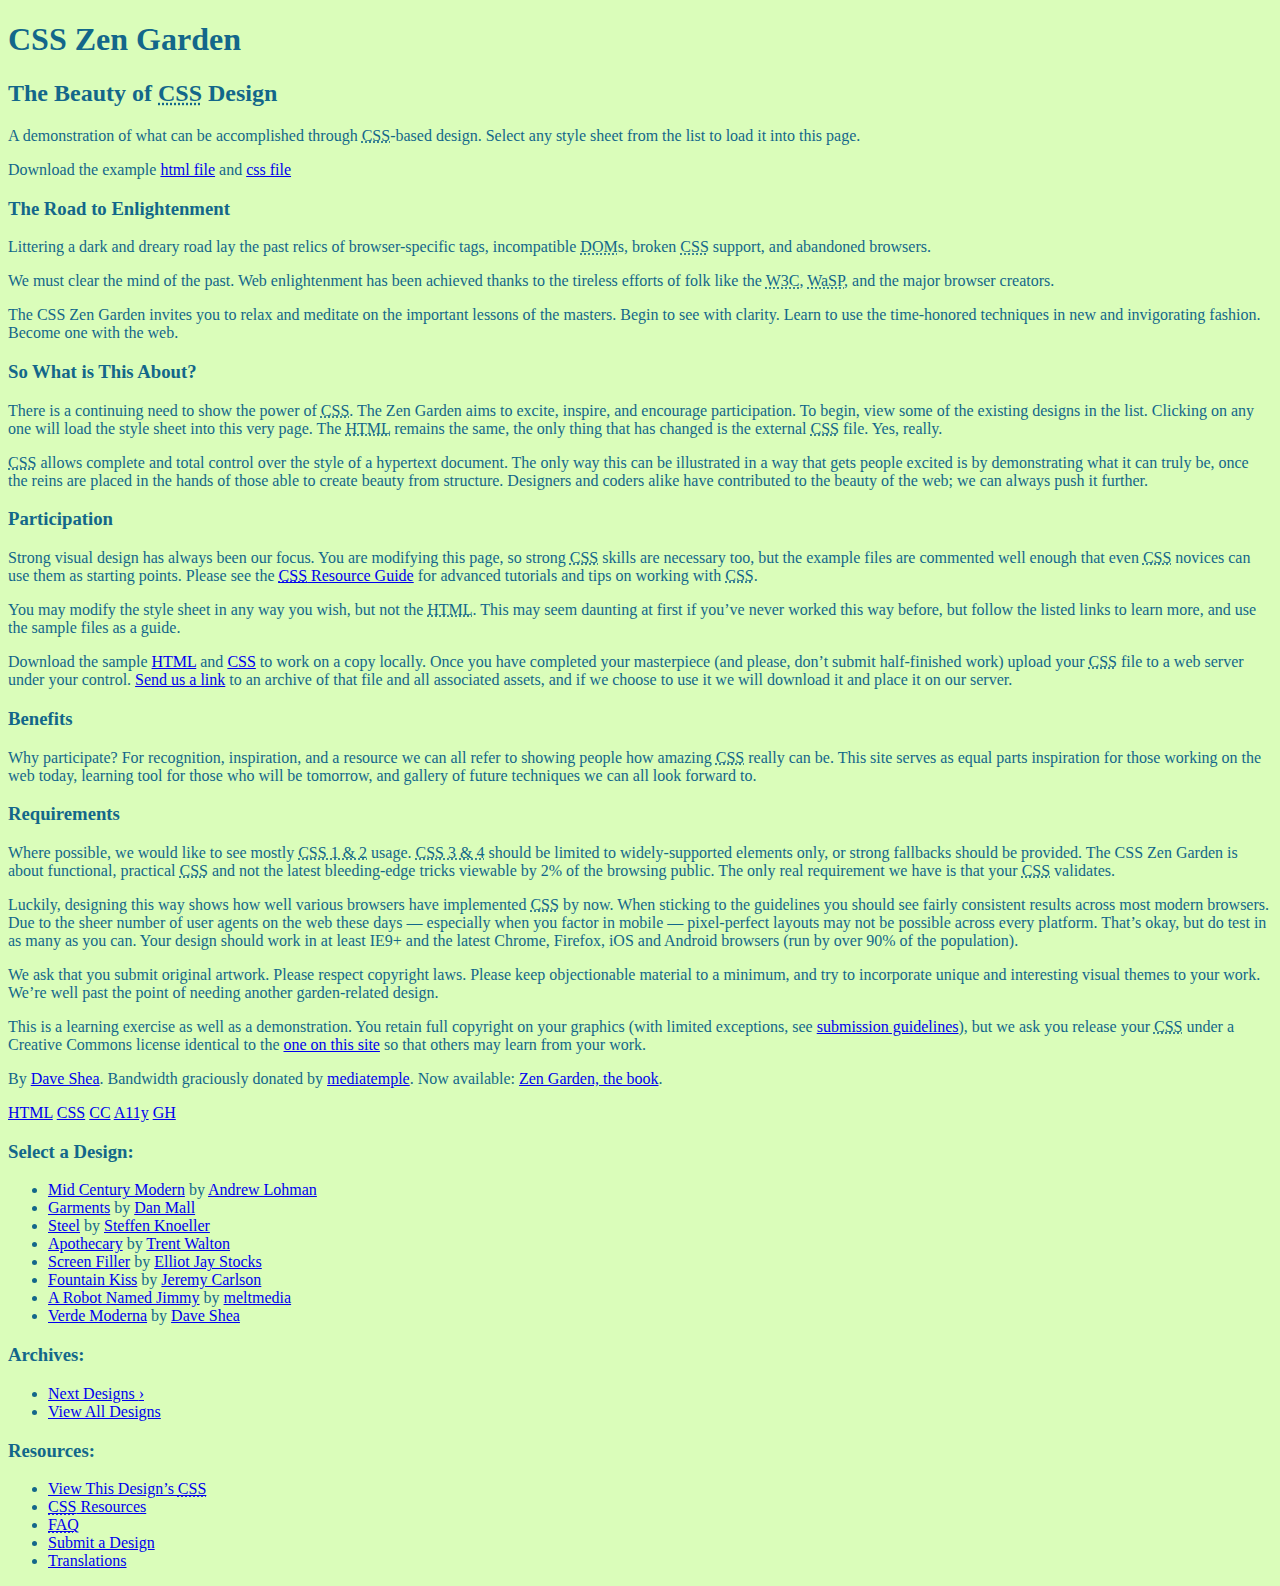
<file: CSS-zengardem/Atividade-1/index.html>
<!DOCTYPE html>
<html lang="en">
<head>
	<meta charset="utf-8">
	<title>CSS Zen Garden: The Beauty of CSS Design</title>
	<link rel="stylesheet" href="style.css">

</head>

<body id="css-zen-garden">
<div class="page-wrapper">

	<section class="intro" id="zen-intro">
		<header role="banner">
			<h1>CSS Zen Garden</h1>
			<h2>The Beauty of <abbr title="Cascading Style Sheets">CSS</abbr> Design</h2>
		</header>

		<div class="summary" id="zen-summary" role="article">
			<p>A demonstration of what can be accomplished through <abbr title="Cascading Style Sheets">CSS</abbr>-based design. Select any style sheet from the list to load it into this page.</p>
			<p>Download the example <a href="/examples/index" title="This page's source HTML code, not to be modified.">html file</a> and <a href="/examples/style.css" title="This page's sample CSS, the file you may modify.">css file</a></p>
		</div>

		<div class="preamble" id="zen-preamble" role="article">
			<h3>The Road to Enlightenment</h3>
			<p>Littering a dark and dreary road lay the past relics of browser-specific tags, incompatible <abbr title="Document Object Model">DOM</abbr>s, broken <abbr title="Cascading Style Sheets">CSS</abbr> support, and abandoned browsers.</p>
			<p>We must clear the mind of the past. Web enlightenment has been achieved thanks to the tireless efforts of folk like the <abbr title="World Wide Web Consortium">W3C</abbr>, <abbr title="Web Standards Project">WaSP</abbr>, and the major browser creators.</p>
			<p>The CSS Zen Garden invites you to relax and meditate on the important lessons of the masters. Begin to see with clarity. Learn to use the time-honored techniques in new and invigorating fashion. Become one with the web.</p>
		</div>
	</section>

	<div class="main supporting" id="zen-supporting" role="main">
		<div class="explanation" id="zen-explanation" role="article">
			<h3>So What is This About?</h3>
			<p>There is a continuing need to show the power of <abbr title="Cascading Style Sheets">CSS</abbr>. The Zen Garden aims to excite, inspire, and encourage participation. To begin, view some of the existing designs in the list. Clicking on any one will load the style sheet into this very page. The <abbr title="HyperText Markup Language">HTML</abbr> remains the same, the only thing that has changed is the external <abbr title="Cascading Style Sheets">CSS</abbr> file. Yes, really.</p>
			<p><abbr title="Cascading Style Sheets">CSS</abbr> allows complete and total control over the style of a hypertext document. The only way this can be illustrated in a way that gets people excited is by demonstrating what it can truly be, once the reins are placed in the hands of those able to create beauty from structure. Designers and coders alike have contributed to the beauty of the web; we can always push it further.</p>
		</div>

		<div class="participation" id="zen-participation" role="article">
			<h3>Participation</h3>
			<p>Strong visual design has always been our focus. You are modifying this page, so strong <abbr title="Cascading Style Sheets">CSS</abbr> skills are necessary too, but the example files are commented well enough that even <abbr title="Cascading Style Sheets">CSS</abbr> novices can use them as starting points. Please see the <a href="/pages/resources/" title="A listing of CSS-related resources"><abbr title="Cascading Style Sheets">CSS</abbr> Resource Guide</a> for advanced tutorials and tips on working with <abbr title="Cascading Style Sheets">CSS</abbr>.</p>
			<p>You may modify the style sheet in any way you wish, but not the <abbr title="HyperText Markup Language">HTML</abbr>. This may seem daunting at first if you&#8217;ve never worked this way before, but follow the listed links to learn more, and use the sample files as a guide.</p>
			<p>Download the sample <a href="/examples/index" title="This page's source HTML code, not to be modified.">HTML</a> and <a href="/examples/style.css" title="This page's sample CSS, the file you may modify.">CSS</a> to work on a copy locally. Once you have completed your masterpiece (and please, don&#8217;t submit half-finished work) upload your <abbr title="Cascading Style Sheets">CSS</abbr> file to a web server under your control. <a href="/pages/submit/" title="Use the contact form to send us your CSS file">Send us a link</a> to an archive of that file and all associated assets, and if we choose to use it we will download it and place it on our server.</p>
		</div>

		<div class="benefits" id="zen-benefits" role="article">
			<h3>Benefits</h3>
			<p>Why participate? For recognition, inspiration, and a resource we can all refer to showing people how amazing <abbr title="Cascading Style Sheets">CSS</abbr> really can be. This site serves as equal parts inspiration for those working on the web today, learning tool for those who will be tomorrow, and gallery of future techniques we can all look forward to.</p>
		</div>

		<div class="requirements" id="zen-requirements" role="article">
			<h3>Requirements</h3>
			<p>Where possible, we would like to see mostly <abbr title="Cascading Style Sheets, levels 1 and 2">CSS 1 &amp; 2</abbr> usage. <abbr title="Cascading Style Sheets, levels 3 and 4">CSS 3 &amp; 4</abbr> should be limited to widely-supported elements only, or strong fallbacks should be provided. The CSS Zen Garden is about functional, practical <abbr title="Cascading Style Sheets">CSS</abbr> and not the latest bleeding-edge tricks viewable by 2% of the browsing public. The only real requirement we have is that your <abbr title="Cascading Style Sheets">CSS</abbr> validates.</p>
			<p>Luckily, designing this way shows how well various browsers have implemented <abbr title="Cascading Style Sheets">CSS</abbr> by now. When sticking to the guidelines you should see fairly consistent results across most modern browsers. Due to the sheer number of user agents on the web these days &#8212; especially when you factor in mobile &#8212; pixel-perfect layouts may not be possible across every platform. That&#8217;s okay, but do test in as many as you can. Your design should work in at least IE9+ and the latest Chrome, Firefox, iOS and Android browsers (run by over 90% of the population).</p>
			<p>We ask that you submit original artwork. Please respect copyright laws. Please keep objectionable material to a minimum, and try to incorporate unique and interesting visual themes to your work. We&#8217;re well past the point of needing another garden-related design.</p>
			<p>This is a learning exercise as well as a demonstration. You retain full copyright on your graphics (with limited exceptions, see <a href="/pages/submit/guidelines/">submission guidelines</a>), but we ask you release your <abbr title="Cascading Style Sheets">CSS</abbr> under a Creative Commons license identical to the <a href="http://creativecommons.org/licenses/by-nc-sa/3.0/" title="View the Zen Garden's license information.">one on this site</a> so that others may learn from your work.</p>
			<p role="contentinfo">By <a href="http://www.mezzoblue.com/">Dave Shea</a>. Bandwidth graciously donated by <a href="http://www.mediatemple.net/">mediatemple</a>. Now available: <a href="http://www.amazon.com/exec/obidos/ASIN/0321303474/mezzoblue-20/">Zen Garden, the book</a>.</p>
		</div>

		<footer>
			<a href="http://validator.w3.org/check/referer" title="Check the validity of this site&#8217;s HTML" class="zen-validate-html">HTML</a>
			<a href="http://jigsaw.w3.org/css-validator/check/referer" title="Check the validity of this site&#8217;s CSS" class="zen-validate-css">CSS</a>
			<a href="http://creativecommons.org/licenses/by-nc-sa/3.0/" title="View the Creative Commons license of this site: Attribution-NonCommercial-ShareAlike." class="zen-license">CC</a>
			<a href="http://mezzoblue.com/zengarden/faq/#aaa" title="Read about the accessibility of this site" class="zen-accessibility">A11y</a>
			<a href="https://github.com/mezzoblue/csszengarden.com" title="Fork this site on Github" class="zen-github">GH</a>
		</footer>

	</div>


	<aside class="sidebar" role="complementary">
		<div class="wrapper">

			<div class="design-selection" id="design-selection">
				<h3 class="select">Select a Design:</h3>
				<nav role="navigation">
					<ul>
					<li>
						<a href="/221/" class="design-name">Mid Century Modern</a> by						<a href="http://andrewlohman.com/" class="designer-name">Andrew Lohman</a>
					</li>					<li>
						<a href="/220/" class="design-name">Garments</a> by						<a href="http://danielmall.com/" class="designer-name">Dan Mall</a>
					</li>					<li>
						<a href="/219/" class="design-name">Steel</a> by						<a href="http://steffen-knoeller.de" class="designer-name">Steffen Knoeller</a>
					</li>					<li>
						<a href="/218/" class="design-name">Apothecary</a> by						<a href="http://trentwalton.com" class="designer-name">Trent Walton</a>
					</li>					<li>
						<a href="/217/" class="design-name">Screen Filler</a> by						<a href="http://elliotjaystocks.com/" class="designer-name">Elliot Jay Stocks</a>
					</li>					<li>
						<a href="/216/" class="design-name">Fountain Kiss</a> by						<a href="http://jeremycarlson.com" class="designer-name">Jeremy Carlson</a>
					</li>					<li>
						<a href="/215/" class="design-name">A Robot Named Jimmy</a> by						<a href="http://meltmedia.com/" class="designer-name">meltmedia</a>
					</li>					<li>
						<a href="/214/" class="design-name">Verde Moderna</a> by						<a href="http://www.mezzoblue.com/" class="designer-name">Dave Shea</a>
					</li>					</ul>
				</nav>
			</div>

			<div class="design-archives" id="design-archives">
				<h3 class="archives">Archives:</h3>
				<nav role="navigation">
					<ul>
						<li class="next">
							<a href="/214/page1">
								Next Designs <span class="indicator">&rsaquo;</span>
							</a>
						</li>
						<li class="viewall">
							<a href="/pages/alldesigns/" title="View every submission to the Zen Garden.">
								View All Designs							</a>
						</li>
					</ul>
				</nav>
			</div>

			<div class="zen-resources" id="zen-resources">
				<h3 class="resources">Resources:</h3>
				<ul>
					<li class="view-css">
						<a href="style.css" title="View the source CSS file of the currently-viewed design.">
							View This Design&#8217;s <abbr title="Cascading Style Sheets">CSS</abbr>						</a>
					</li>
					<li class="css-resources">
						<a href="/pages/resources/" title="Links to great sites with information on using CSS.">
							<abbr title="Cascading Style Sheets">CSS</abbr> Resources						</a>
					</li>
					<li class="zen-faq">
						<a href="/pages/faq/" title="A list of Frequently Asked Questions about the Zen Garden.">
							<abbr title="Frequently Asked Questions">FAQ</abbr>						</a>
					</li>
					<li class="zen-submit">
						<a href="/pages/submit/" title="Send in your own CSS file.">
							Submit a Design						</a>
					</li>
					<li class="zen-translations">
						<a href="/pages/translations/" title="View translated versions of this page.">
							Translations						</a>
					</li>
				</ul>
			</div>
		</div>
	</aside>


</div>

<!--

	These superfluous divs/spans were originally provided as catch-alls to add extra imagery.
	These days we have full ::before and ::after support, favour using those instead.
	These only remain for historical design compatibility. They might go away one day.
		
-->
<div class="extra1" role="presentation"></div><div class="extra2" role="presentation"></div><div class="extra3" role="presentation"></div>
<div class="extra4" role="presentation"></div><div class="extra5" role="presentation"></div><div class="extra6" role="presentation"></div>

</body>
</html>
</file>
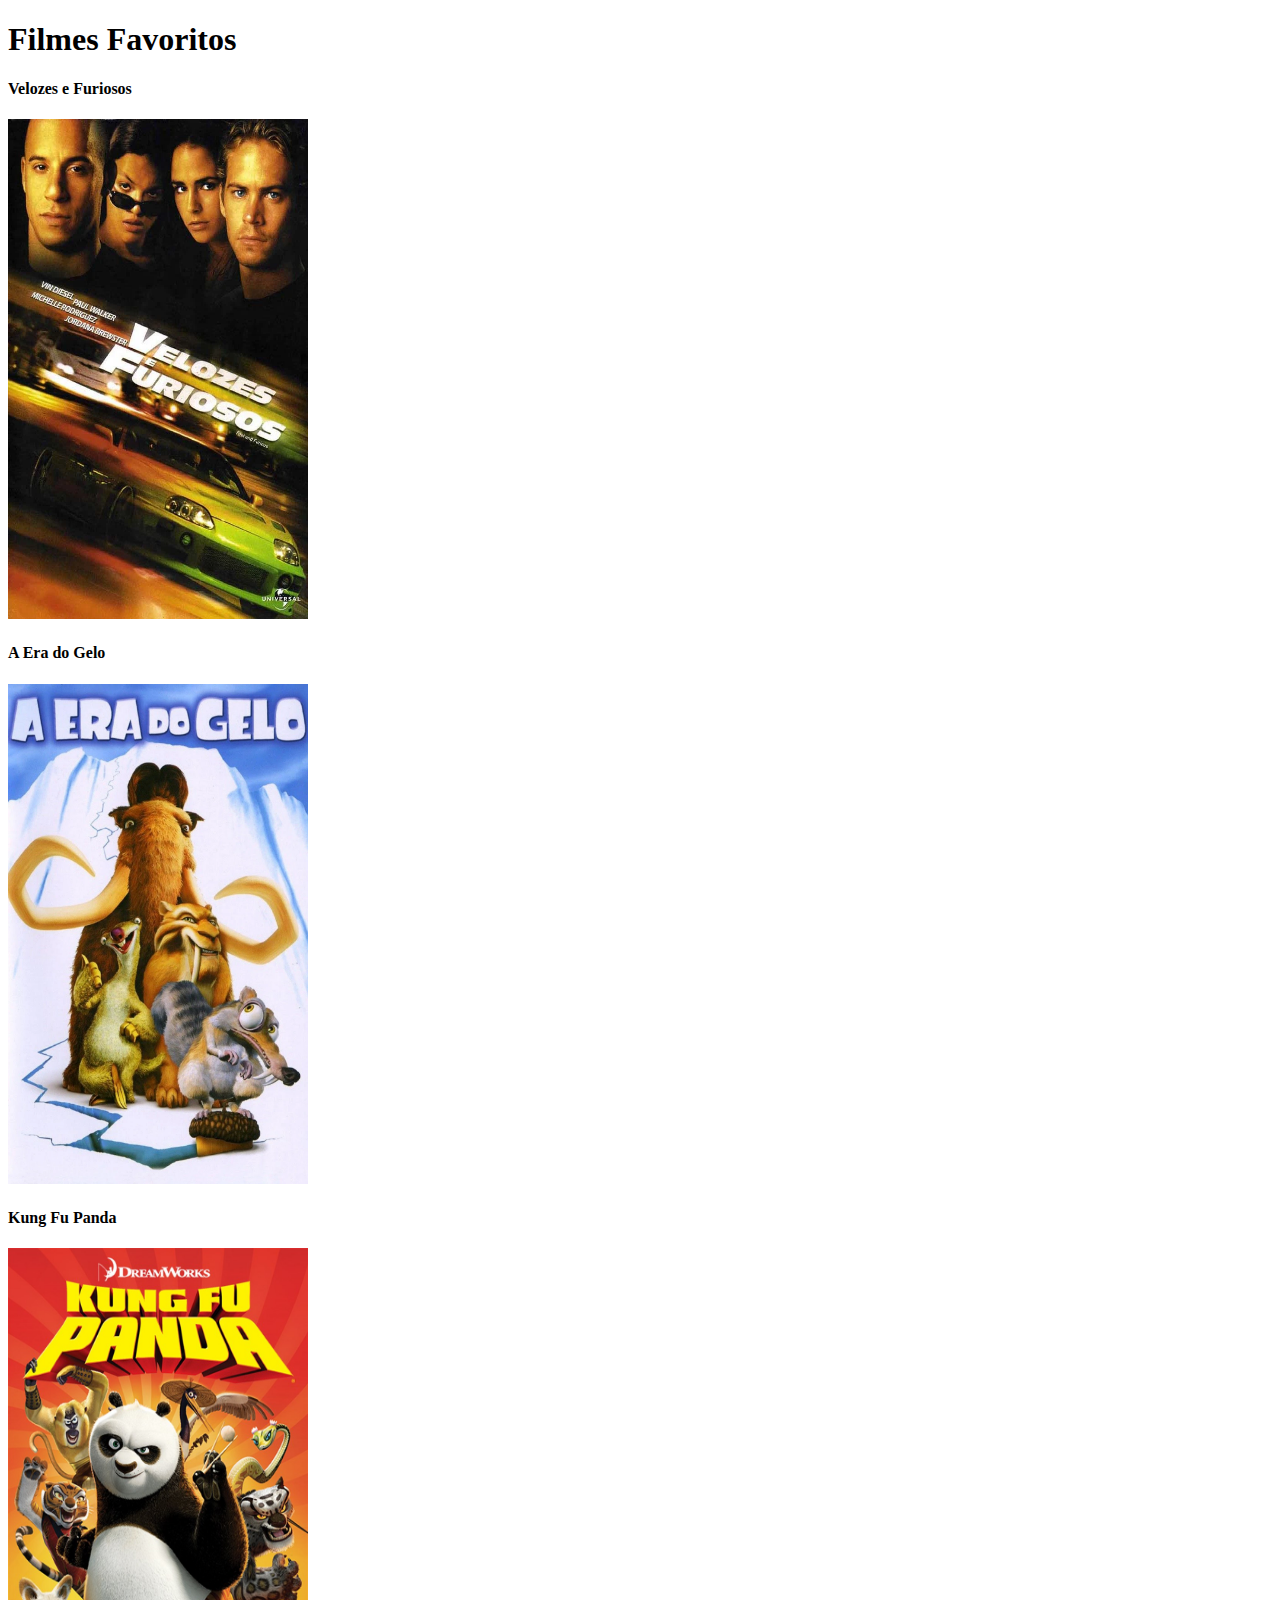
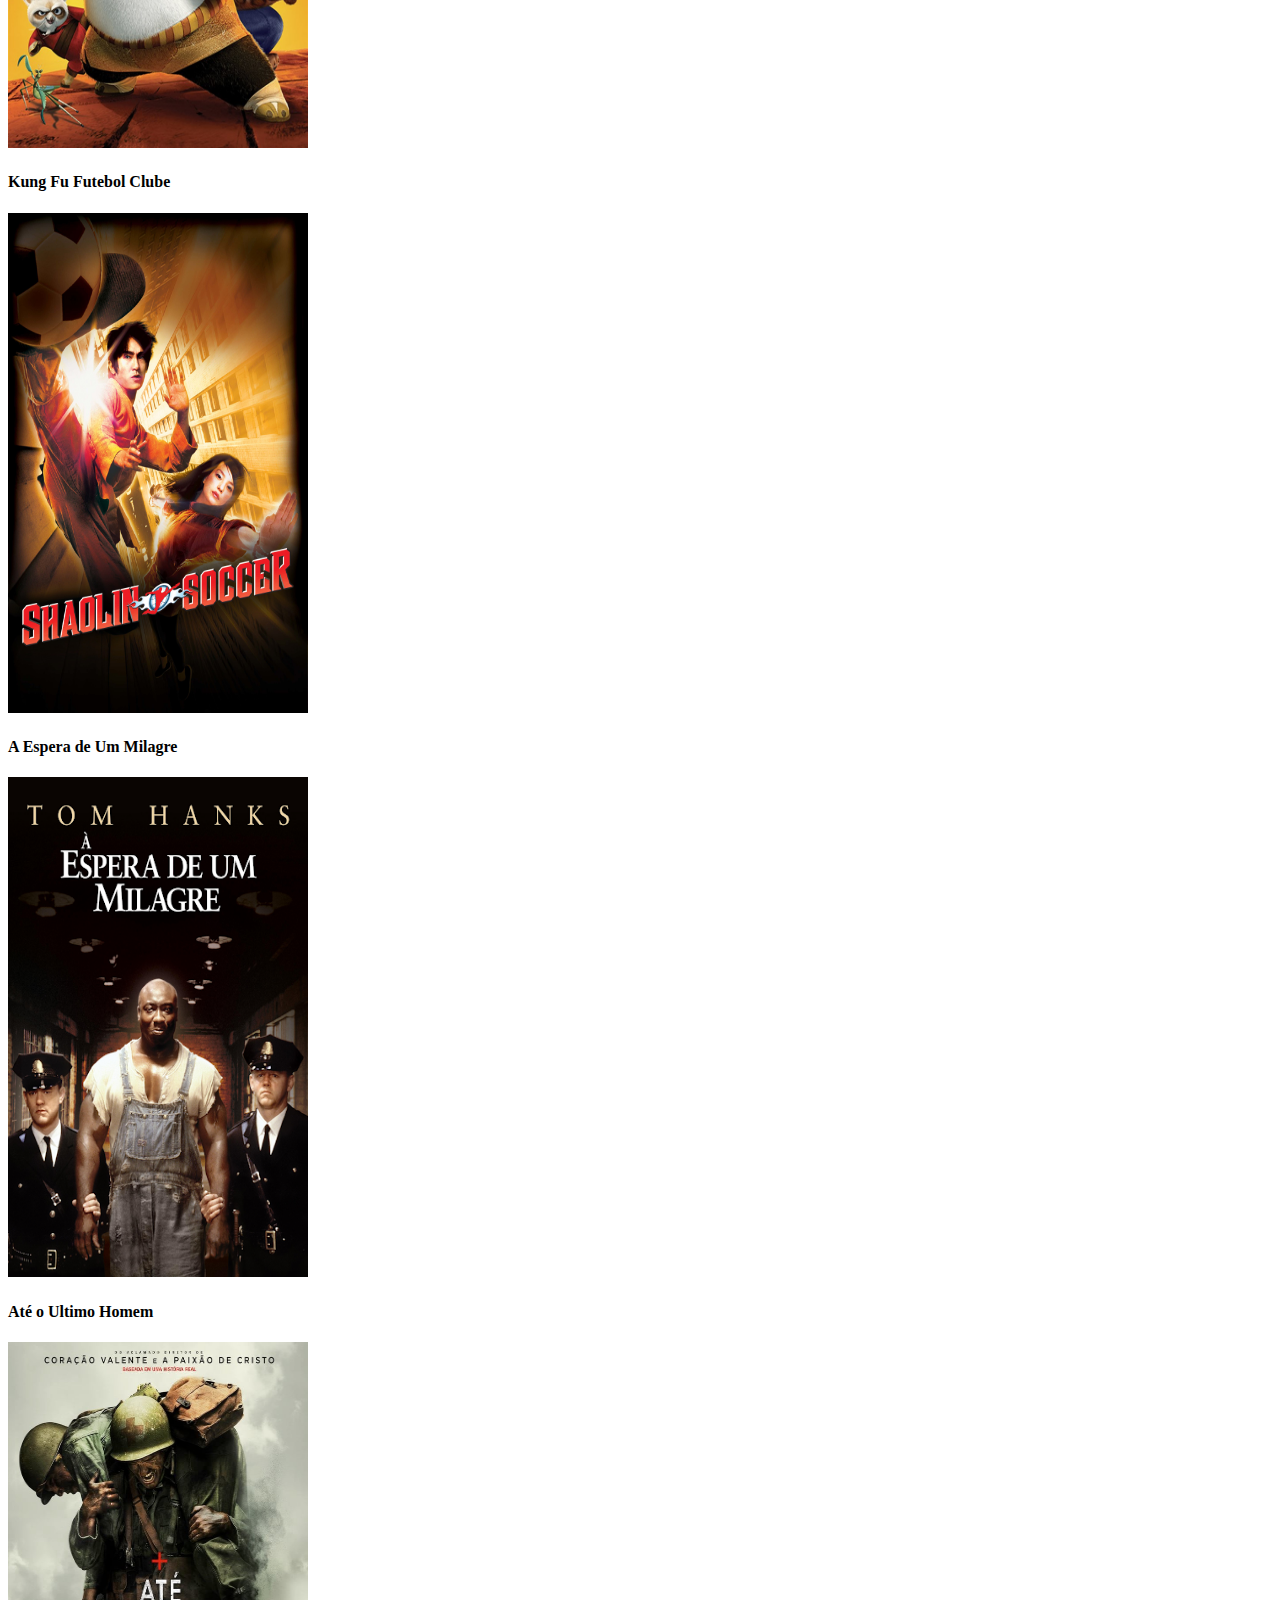
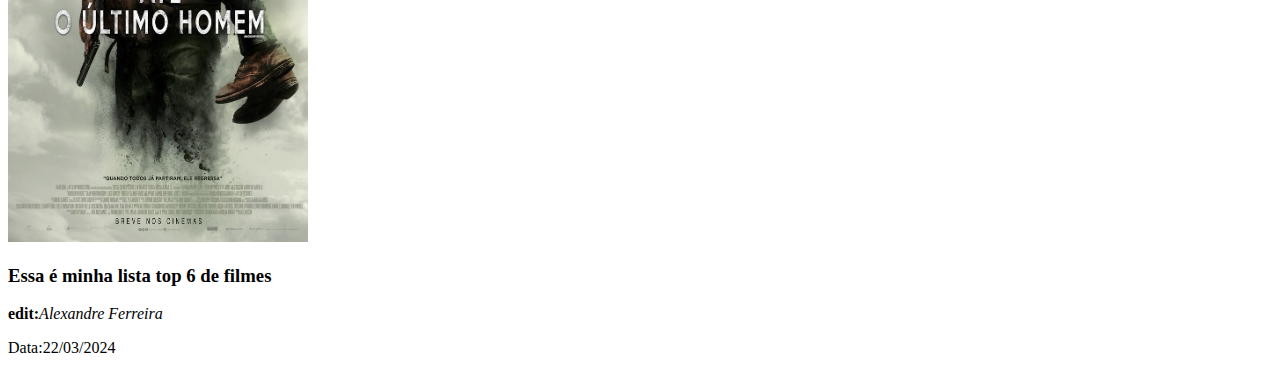
<file: Filmes/Filmes.html>
<!DOCTYPE html>
<html>
    <head>
        <title>Filmes Favoritos</title>
    </head>
    <body>
        <header>
            <h1>Filmes Favoritos</h1>
        </header>
        <main>
            <div>
                <h4>Velozes e Furiosos</h4>
                <a href="https://pt.wikipedia.org/wiki/The_Fast_and_the_Furious"><img src="imagens/Velozes_e_Furiosos.webp" alt="Capa do filme Velozes e Furiosos"width=300px height="500px"></a>
            </div>
            <div>
                <h4>A Era do Gelo</h4>
                <a href="https://pt.wikipedia.org/wiki/Ice_Age"><img src="imagens\A_Era_do_Gelo.webp" alt="Capa do filme a Era do gelo" width=300px height="500px"></a>
            </div>
            <div>
                <h4>Kung Fu Panda</h4>
                <a href="https://pt.wikipedia.org/wiki/Kung_Fu_Panda"><img src="imagens/Kung_Fu_Panda.jpg" alt="Capa do filme Kung fu Panda"width=300px height="500px" ></a>
            </div>
            <div>
                <h4>Kung Fu Futebol Clube</h4>
                <a href="https://pt.wikipedia.org/wiki/Siu_lam_juk_kau"><img src="imagens/Shaolin_Soccer.jpg" alt="Capa do filme Kung fu futebol clube"width=300px height="500px"></a>
            </div>
            <div>
                <h4>A Espera de Um Milagre</h4>
                <a href="https://pt.wikipedia.org/wiki/%C3%80_Espera_de_um_Milagre"><img src="imagens/A_Espera_de_Um_milagre.png" alt="Capa do filme A espera de um milagre"width=300px height="500px"></a>
            </div>
            <div>
                <h4>Até o Ultimo Homem</h4>
                <a href="https://pt.wikipedia.org/wiki/Hacksaw_Ridge"><img src="imagens/Até_o_ultimo_homem.jpg" alt="Capa do filme Até o ultimo homem"width=300px height="500px"></a>
            </div>
            <footer>
                <h3>Essa é minha lista top 6 de filmes</h3>
                <p><strong>edit:</strong><em>Alexandre Ferreira</em></p>
                <p>Data:22/03/2024</p>
            </footer>          
        </main>
        <footer></footer>       
    </body>
</html>
</file>
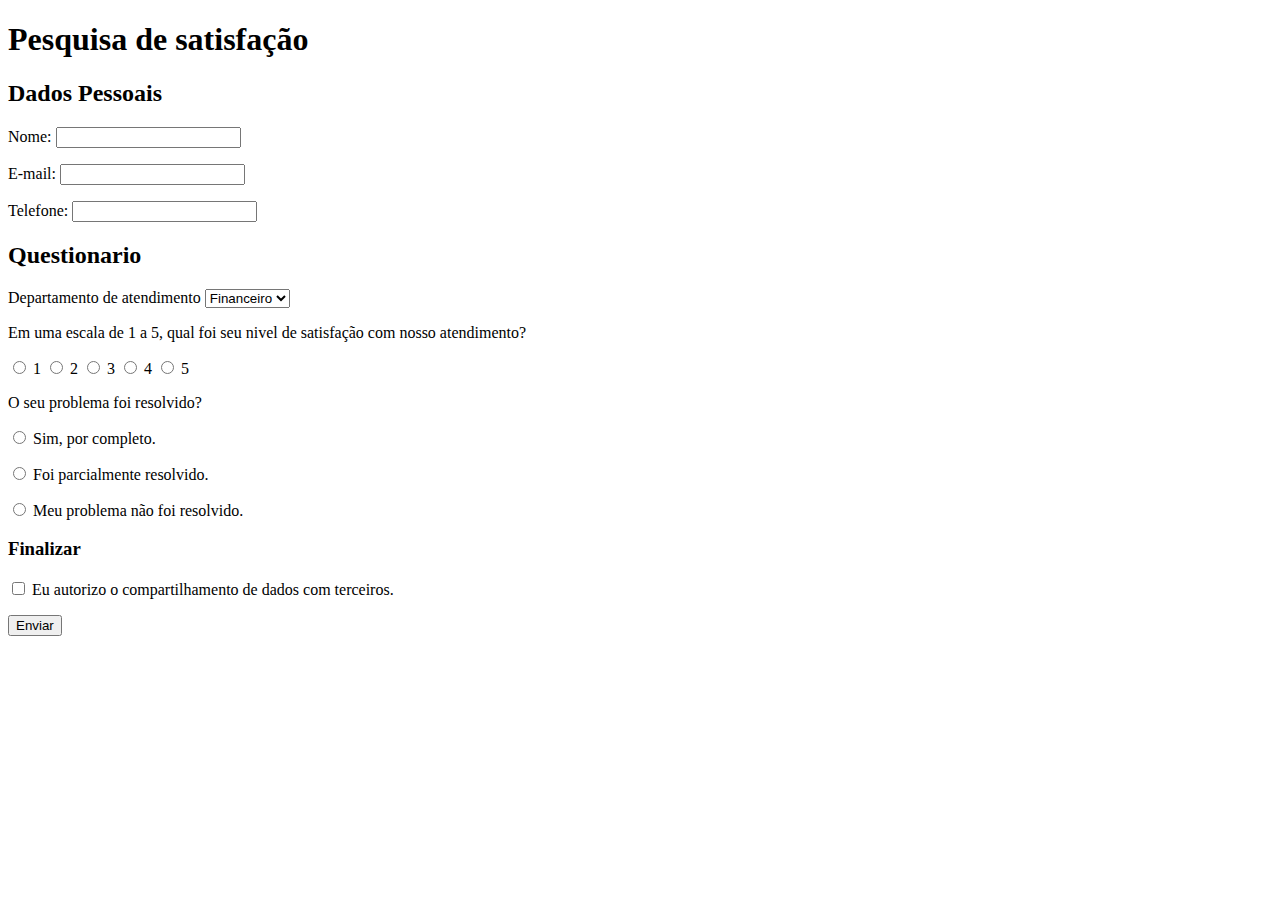
<file: Formulario_html/formulario.html>
<!DOCTYPE html>
<html>
    <head>
        <title>Formulario de Pesquisa</title>
    </head>
    <body>
        <h1>Pesquisa de satisfação</h1>
        <form action="ProcessarPesquisa.html" method="post">
            <section>
                <h2>Dados Pessoais</h2>
                <p>
                    <label for="nome">Nome: </label>
                    <input type="text" id="nome">
                </p>
                <p>
                    <label for="email">E-mail: </label>
                    <input type="email" id="email">
                </p>
                <p>
                    <label for="numero">Telefone: </label>
                    <input type="tel" id="numero">
                </p>
            </section>
            <section>
                <h2>Questionario</h2>

                <label for="departamento">Departamento de atendimento</label>
                <select>
                    <option value="">Financeiro</option>
                    <option value="">Vendas</option>
                    <option value="">Serviços</option>
                </select>

                <p>Em uma escala de 1 a 5, qual foi seu nivel de satisfação com nosso atendimento?</p>
                <input type="radio" name="satisfacao" id="1">
                <label for="1">1</label>
                <input type="radio" name="satisfacao" id="1">
                <label for="1">2</label>
                <input type="radio" name="satisfacao" id="1">
                <label for="1">3</label>
                <input type="radio" name="satisfacao" id="1">
                <label for="1">4</label>
                <input type="radio" name="satisfacao" id="1">
                <label for="1">5</label>

                <p>O seu problema foi resolvido?</p>
                <p>
                    <input type="radio" name="resolvido" id="sim">
                    <label for="sim">Sim, por completo.</label>
                </p>
                <p>
                    <input type="radio" name="resolvido" id="parcial">
                    <label for="parcial">Foi parcialmente resolvido.</label>
                </p>
                <p>
                    <input type="radio" name="resolvido" id="nao">
                    <label for="nao">Meu problema não foi resolvido.</label>
                </p>

                <h3>Finalizar</h3>

                <p>
                    <input type="checkbox" name="" id="compartilhar">
                    <label for="compartilhar">Eu autorizo o compartilhamento de dados com terceiros. </label>
                </p>
            </section>
            <input type="submit" value="Enviar">
        </form>
    </body>
</html>
</file>
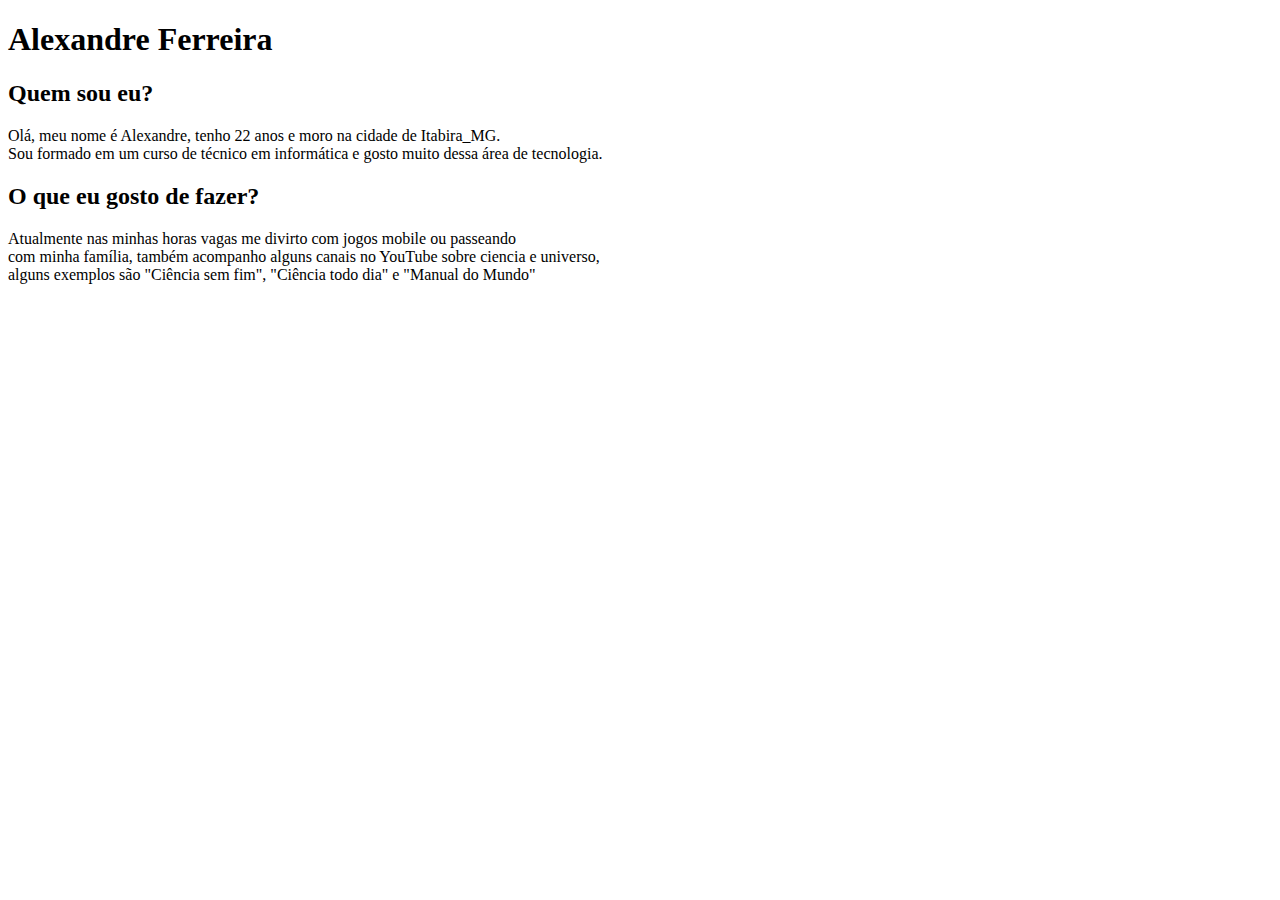
<file: MinhaPagina-html/MinhaPagina.html>
<!DOCTYPE html>
<html>
    <head>
        <title>Sobre Alexandre Ferreira</title>
    </head>
    <body>
        <h1>Alexandre Ferreira</h1>
        <h2>Quem sou eu?</h2>
        <p>Olá, meu nome é Alexandre, tenho 22 anos e moro na cidade de Itabira_MG.<br> Sou formado em um curso de técnico em informática e gosto muito dessa área de tecnologia.</p>
        <h2>O que eu gosto de fazer?</h2>
        <p>Atualmente nas minhas horas vagas me divirto com jogos mobile ou passeando<br> com minha família, também acompanho alguns canais no YouTube sobre ciencia e universo,<br> alguns exemplos são "Ciência sem fim", "Ciência todo dia" e "Manual do Mundo" </p>
    </body>
</html>
</file>
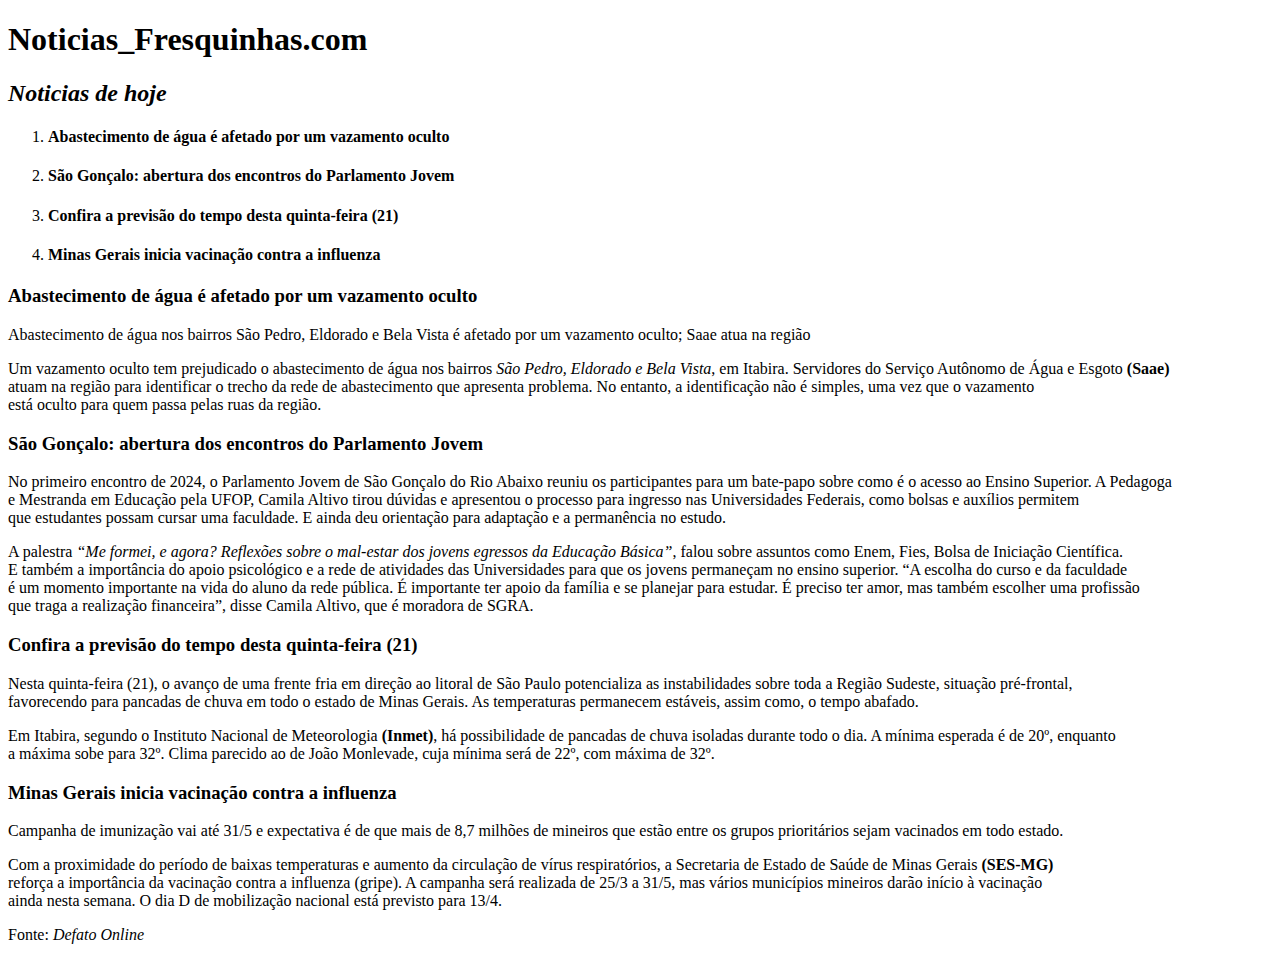
<file: Noticia-html/Noticia.html>
<!DOCTYPE html>
<html>
    <head>
        <title>Noticias Fresquinhas</title>
    </head>
    <body>
        <h1>Noticias_Fresquinhas.com</h1>
        <h2><em>Noticias de hoje</em></h2>
        <ol>
            <li><h4>Abastecimento de água é afetado por um vazamento oculto</h4></li>
            <li><h4>São Gonçalo: abertura dos encontros do Parlamento Jovem</h4></li>
            <li><h4>Confira a previsão do tempo desta quinta-feira (21)</h4></li>
            <li><h4>Minas Gerais inicia vacinação contra a influenza</h4></li>
        </ol>
        <h3>Abastecimento de água é afetado por um vazamento oculto</h3>

        <p>Abastecimento de água nos bairros São Pedro, Eldorado e Bela Vista é afetado por um vazamento oculto; Saae atua na região</p>
        <p>Um vazamento oculto tem prejudicado o abastecimento de água nos bairros <em>São Pedro, Eldorado e Bela Vista</em>, em Itabira. Servidores do Serviço Autônomo de Água e Esgoto <strong>(Saae)</strong><br> atuam na região para identificar o trecho da rede de abastecimento que apresenta problema. No entanto, a identificação não é simples, uma vez que o vazamento<br> está oculto para quem passa pelas ruas da região.</p>

        <h3>São Gonçalo: abertura dos encontros do Parlamento Jovem</h3>

        <p>No primeiro encontro de 2024, o Parlamento Jovem de São Gonçalo do Rio Abaixo reuniu os participantes para um bate-papo sobre como é o acesso ao Ensino Superior. A Pedagoga<br> e Mestranda em Educação pela UFOP, Camila Altivo tirou dúvidas e apresentou o processo para ingresso nas Universidades Federais, como bolsas e auxílios permitem<br> que estudantes possam cursar uma faculdade. E ainda deu orientação para adaptação e a permanência no estudo.</p>
        <p>A palestra <em>“Me formei, e agora? Reflexões sobre o mal-estar dos jovens egressos da Educação Básica”</em>, falou sobre assuntos como Enem, Fies, Bolsa de Iniciação Científica.<br> E também a importância do apoio psicológico e a rede de atividades das Universidades para que os jovens permaneçam no ensino superior. “A escolha do curso e da faculdade <br>é um momento importante na vida do aluno da rede pública. É importante ter apoio da família e se planejar para estudar. É preciso ter amor, mas também escolher uma profissão<br> que traga a realização financeira”, disse Camila Altivo, que é moradora de SGRA.</p>

        <h3>Confira a previsão do tempo desta quinta-feira (21)</h3>

        <p>Nesta quinta-feira (21), o avanço de uma frente fria em direção ao litoral de São Paulo potencializa as instabilidades sobre toda a Região Sudeste, situação pré-frontal,<br> favorecendo para pancadas de chuva em todo o estado de Minas Gerais. As temperaturas permanecem estáveis, assim como, o tempo abafado.</p>
        <p>Em Itabira, segundo o Instituto Nacional de Meteorologia <strong>(Inmet)</strong>, há possibilidade de pancadas de chuva isoladas durante todo o dia. A mínima esperada é de 20º, enquanto <br>a máxima sobe para 32º. Clima parecido ao de João Monlevade, cuja mínima será de 22º, com máxima de 32º.</p>

        <h3>Minas Gerais inicia vacinação contra a influenza</h3>

        <p>Campanha de imunização vai até 31/5 e expectativa é de que mais de 8,7 milhões de mineiros que estão entre os grupos prioritários sejam vacinados em todo estado.
        </p>
        <p>Com a proximidade do período de baixas temperaturas e aumento da circulação de vírus respiratórios, a Secretaria de Estado de Saúde de Minas Gerais <strong>(SES-MG)</strong> <br> reforça a importância da vacinação contra a influenza (gripe). A campanha será realizada de 25/3 a 31/5, mas vários municípios mineiros darão início à vacinação <br>ainda nesta semana. O dia D de mobilização nacional está previsto para 13/4.</p>
        <p>Fonte:<em> Defato Online</em></p>
    </body>
</html>
</file>
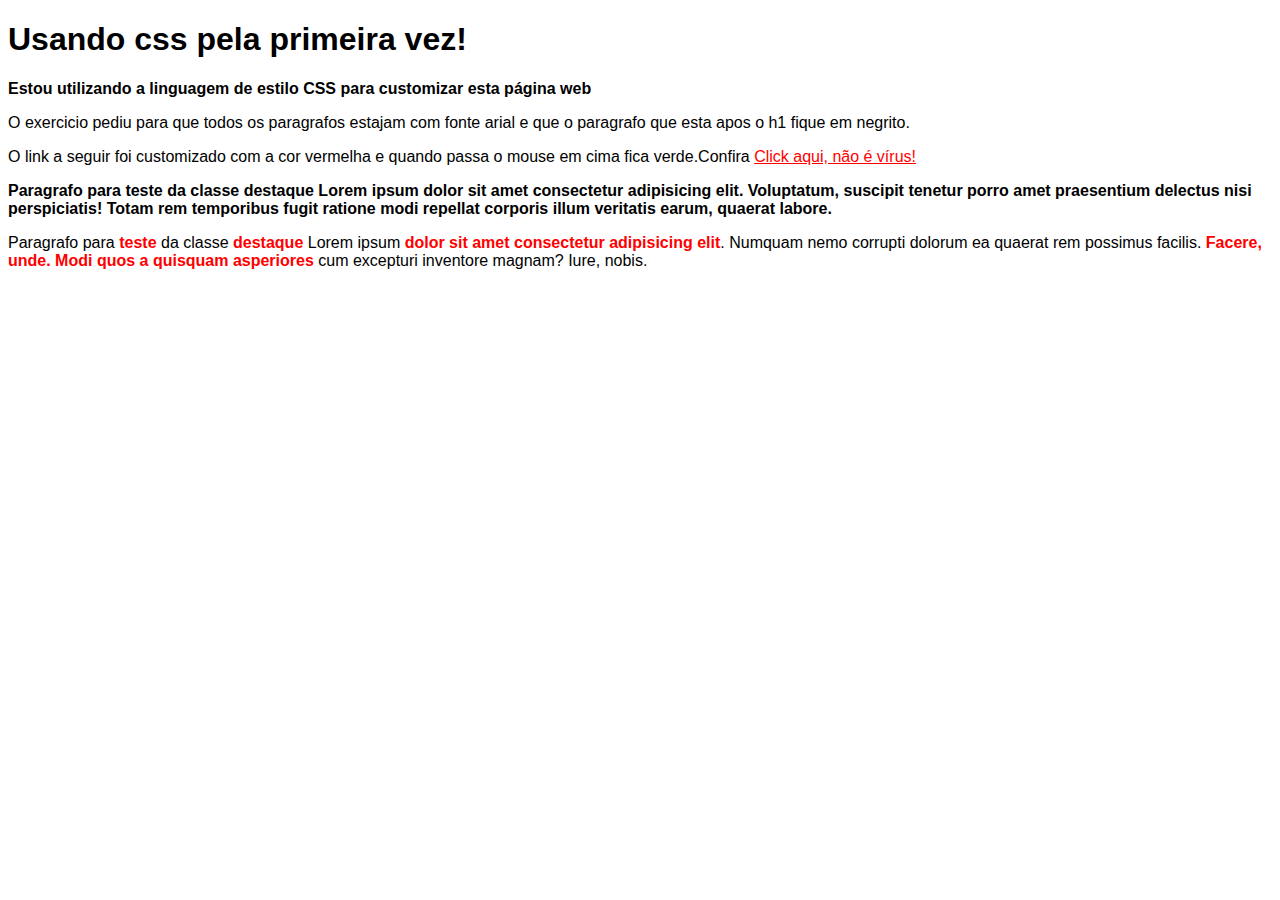
<file: seletores.css/testecss.html>
<!DOCTYPE html>
<html>
    <head>
    <title>Exercicios seletores</title>
    <link rel="stylesheet" href="style.css">
    </head>
    <body>
        <h1 class="destaque">Usando css pela primeira vez!</h1>

        <p>Estou utilizando a linguagem de estilo CSS para customizar esta página web</p>

        <p>O exercicio pediu para que todos os paragrafos estajam com fonte arial e que o paragrafo que esta apos o h1 fique em negrito. </p>

        <p>O link a seguir foi customizado com a cor vermelha e quando passa o mouse em cima fica verde.Confira <a href="http://google.com">Click aqui, não é vírus!</a> </p>
        
        <p class="destaque"> Paragrafo para teste da classe destaque Lorem ipsum dolor sit amet consectetur adipisicing elit. Voluptatum, suscipit tenetur porro amet praesentium delectus nisi perspiciatis! Totam rem temporibus fugit ratione modi repellat corporis illum veritatis earum, quaerat labore.</p>

        <p>Paragrafo para <strong class="destaque">teste</strong> da classe <strong class="destaque">destaque</strong> Lorem ipsum <strong class="destaque">dolor sit amet consectetur adipisicing elit</strong>. Numquam nemo corrupti dolorum ea quaerat rem possimus facilis. <strong class="destaque">Facere, unde. Modi quos a quisquam asperiores</strong> cum excepturi inventore magnam? Iure, nobis.</p>
    </body>
</html>
</file>
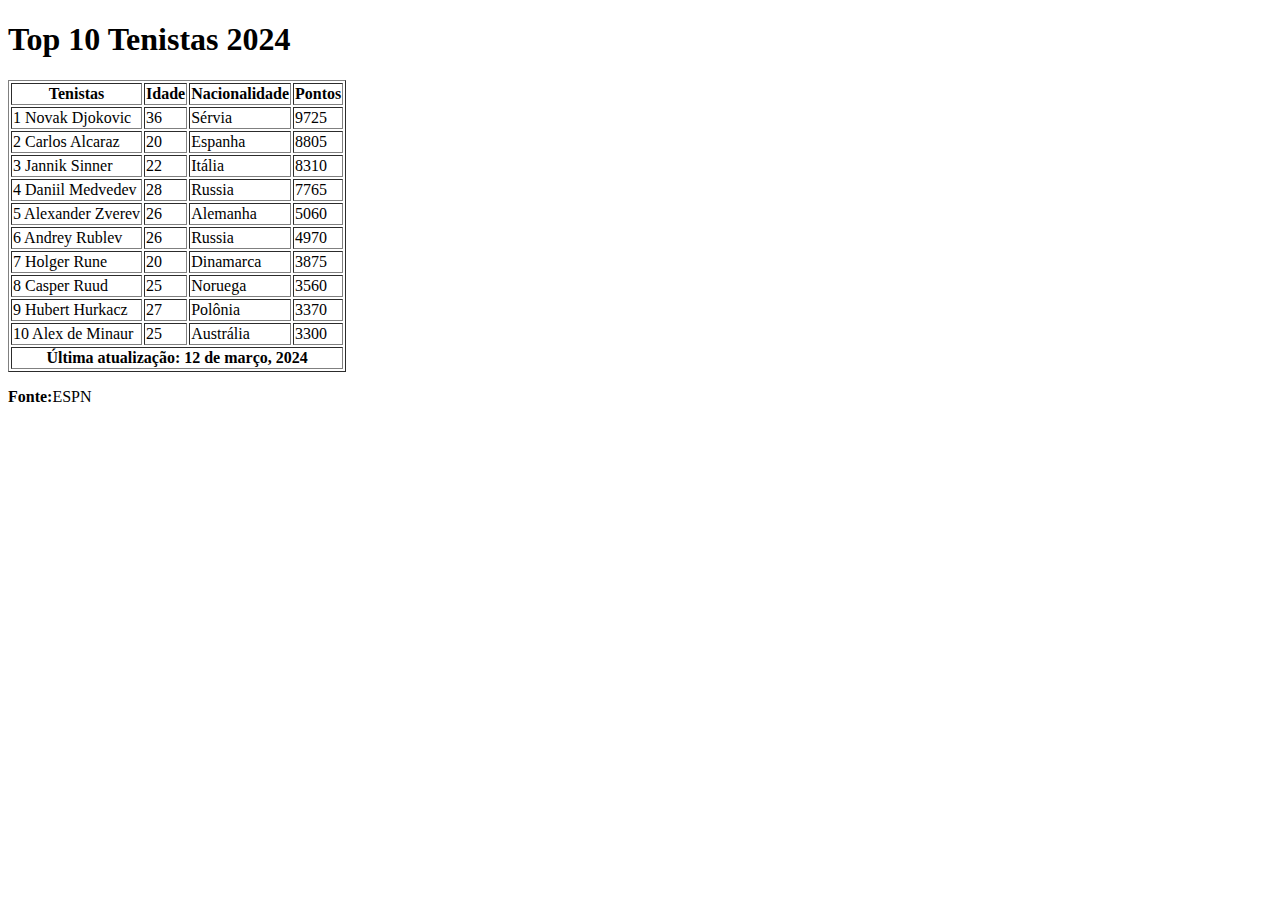
<file: Tenistas_html/Tenistas.html>
<!DOCTYPE html>
<html>
    <head>
        <title>Top 10 Tenistas</title>
    </head>
    <body>
        <header>
            <h1>Top 10 Tenistas 2024</h1>
        </header>
        <main>
            <Table border="1">
                <thead>
                    <th>
                        Tenistas
                    </th>
                    <th>
                        Idade
                    </th>
                    <th>
                        Nacionalidade
                    </th>
                    <th>
                        Pontos
                    </th>
                </thead>
                <tbody>
                    <tr>
                        <td>
                            1 Novak Djokovic
                        </td>
                        <td>
                            36
                        </td>
                        <td>
                            Sérvia
                        </td>
                        <td>
                            9725
                        </td>
                    </tr>
                    <tr>
                        <td>
                            2 Carlos Alcaraz
                        </td>
                        <td>
                            20
                        </td>
                        <td>
                            Espanha
                        </td>
                        <td>
                            8805
                        </td>
                    </tr>
                    <tr>
                        <td>
                            3 Jannik Sinner
                        </td>
                        <td>
                            22
                        </td>
                        <td>
                            Itália
                        </td>
                        <td>
                            8310
                        </td>
                    </tr>
                    <tr>
                        <td>
                            4 Daniil Medvedev
                        </td>
                        <td>
                            28
                        </td>
                        <td>
                            Russia
                        </td>
                        <td>
                            7765
                        </td>
                    </tr>
                    <tr>
                        <td>
                            5 Alexander Zverev
                        </td>
                        <td>
                            26
                        </td>
                        <td>
                            Alemanha
                        </td>
                        <td>
                            5060
                        </td>
                    </tr>
                    <tr>
                        <td>
                            6 Andrey Rublev
                        </td>
                        <td>
                            26
                        </td>
                        <td>
                            Russia
                        </td>
                        <td>
                            4970
                        </td>
                    </tr>
                    <tr>
                        <td>
                            7 Holger Rune
                        </td>
                        <td>
                            20
                        </td>
                        <td>
                            Dinamarca
                        </td>
                        <td>
                            3875
                        </td>
                    </tr>
                    <tr>
                        <td>
                            8 Casper Ruud
                        </td>
                        <td>
                            25
                        </td>
                        <td>
                            Noruega
                        </td>
                        <td>
                            3560
                        </td>
                    </tr>
                    <tr>
                        <td>
                            9 Hubert Hurkacz
                        </td>
                        <td>
                            27
                        </td>
                        <td>
                            Polônia
                        </td>
                        <td>
                            3370
                        </td>
                    </tr>
                    <tr>
                        <td>
                            10 Alex de Minaur
                        </td>
                        <td>
                            25
                        </td>
                        <td>
                            Austrália
                        </td>
                        <td>
                            3300
                        </td>
                    </tr>
                </tbody>
                <tfoot>
                    <th colspan="4">Última atualização: 12 de março, 2024</th>
                </tfoot>
            </Table>
        </main>
        <footer>
            <p><strong>Fonte:</strong>ESPN</p>
        </footer>
    </body>
</html>
</file>
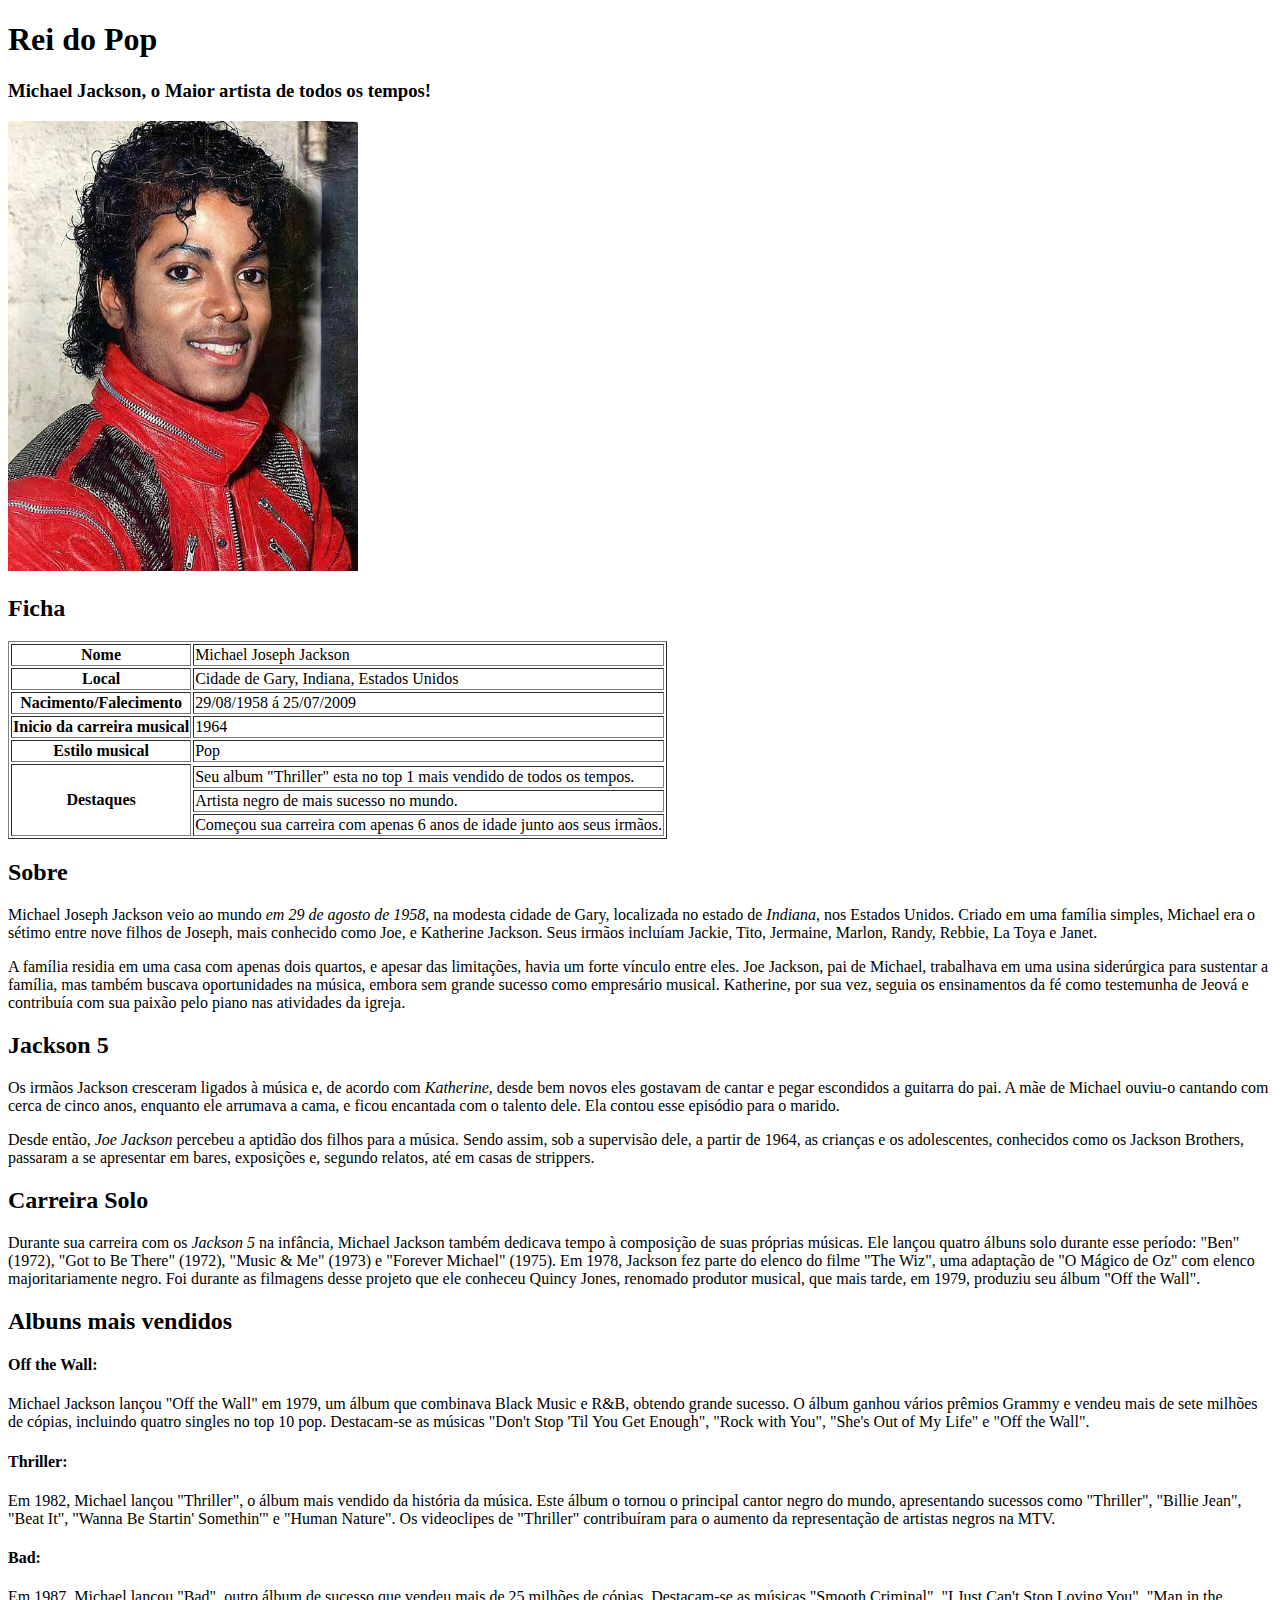
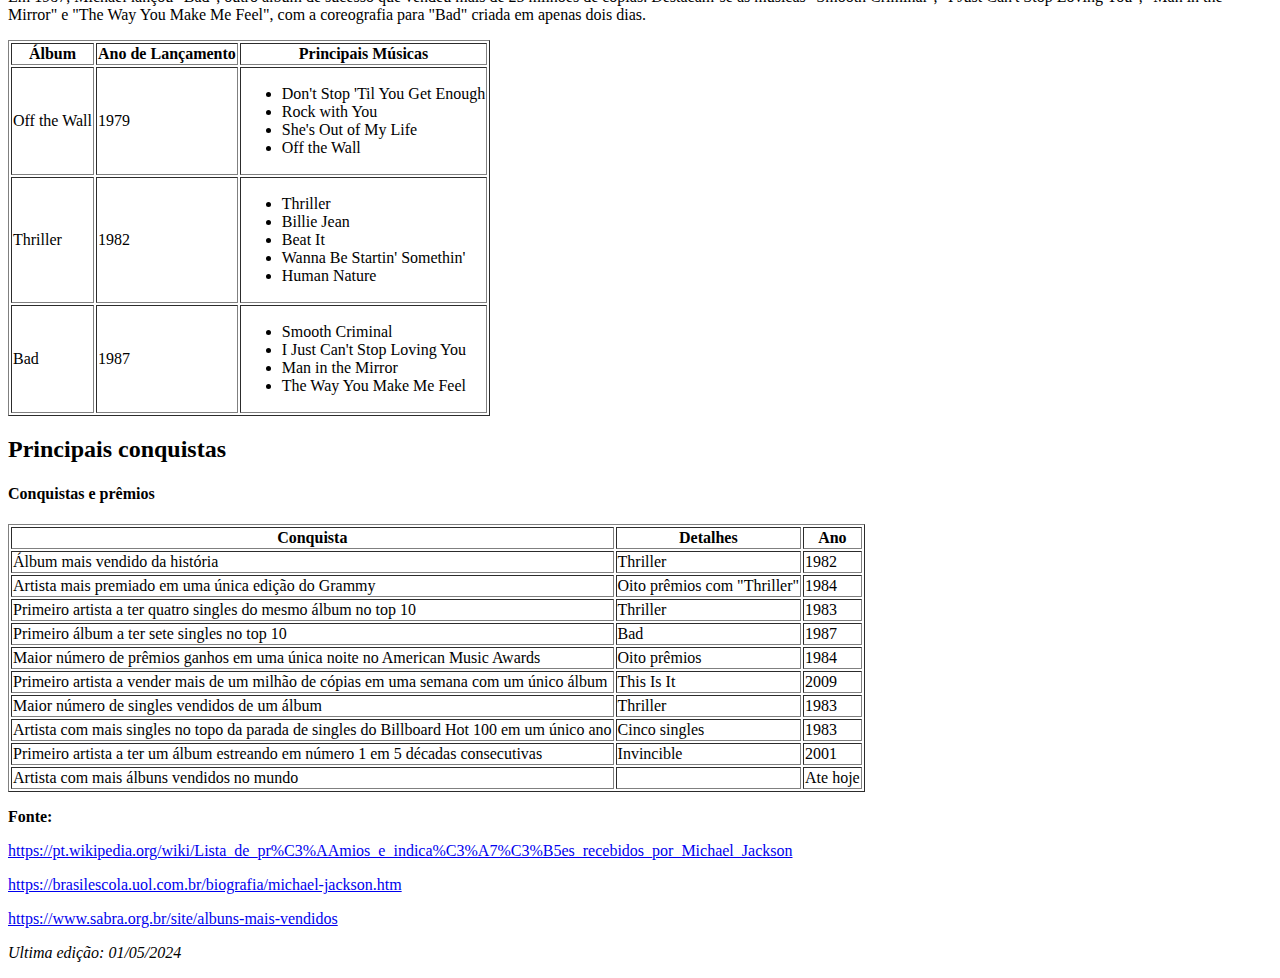
<file: Tributo_html/Tributo.html>
<!DOCTYPE html>
<htmal>
    <head>
        <title>Página Tributo ao Artista Michael Jackson</title>
    </head>
    <body>
        <header>
            <article>
                <h1><strong>Rei do Pop</strong></h1>
                <h3>Michael Jackson, o Maior artista de todos os tempos!</h3>
            </article>
        </header>
        <main>
            <article>
                <img src="imagem/michael.jpeg" alt="Fotografia de Michael Jackson" width="350" height="450">
            </article>
            <aside>
                <h2><strong>Ficha</strong></h2>
                <table border="1">
                    <tr>
                        <th>Nome</th>
                        <td>Michael Joseph Jackson</td>
                    </tr>
                    <tr>
                        <th>Local</th>
                        <td>Cidade de Gary, Indiana, Estados Unidos</td>
                    </tr>
                    <tr>
                        <th>Nacimento/Falecimento</th>
                        <td>29/08/1958 á 25/07/2009</td>
                    </tr>
                    <tr>
                        <th>Inicio da carreira musical</th>
                        <td>1964</td>
                    </tr>
                    <tr>
                        <th>Estilo musical</th>
                        <td>Pop</td>
                    </tr>
                    <tr>
                        <th rowspan="4">Destaques</th>
                    </tr>
                    <tr>
                        <td>Seu album "Thriller" esta no top 1 mais vendido de todos os tempos.</td>
                    </tr>
                    <tr>
                        <td>Artista negro de mais sucesso no mundo.</td>
                    </tr>
                    <tr>
                        <td>Começou sua carreira com apenas 6 anos de idade junto aos seus irmãos.</td>
                    </tr>
                </table>
            </aside>
            <article>
                <h2><strong>Sobre</strong></h2>
                <p>Michael Joseph Jackson veio ao mundo <em>em 29 de agosto de 1958</em>, na modesta cidade de Gary, localizada no estado de <em>Indiana</em>, nos Estados Unidos. Criado em uma família simples, Michael era o sétimo entre nove filhos de Joseph, mais conhecido como Joe, e Katherine Jackson. Seus irmãos incluíam Jackie, Tito, Jermaine, Marlon, Randy, Rebbie, La Toya e Janet.</p>
                <p>A família residia em uma casa com apenas dois quartos, e apesar das limitações, havia um forte vínculo entre eles. Joe Jackson, pai de Michael, trabalhava em uma usina siderúrgica para sustentar a família, mas também buscava oportunidades na música, embora sem grande sucesso como empresário musical. Katherine, por sua vez, seguia os ensinamentos da fé como testemunha de Jeová e contribuía com sua paixão pelo piano nas atividades da igreja.</p>
            </article>
            <article>
                <h2><strong>Jackson 5</strong></h2>
                <p>Os irmãos Jackson cresceram ligados à música e, de acordo com <em>Katherine</em>, desde bem novos eles gostavam de cantar e pegar escondidos a guitarra do pai. A mãe de Michael ouviu-o cantando com cerca de cinco anos, enquanto ele arrumava a cama, e ficou encantada com o talento dele. Ela contou esse episódio para o marido.</p>
                <p>Desde então, <em>Joe Jackson</em> percebeu a aptidão dos filhos para a música. Sendo assim, sob a supervisão dele, a partir de 1964, as crianças e os adolescentes, conhecidos como os Jackson Brothers, passaram a se apresentar em bares, exposições e, segundo relatos, até em casas de strippers.</p>
            </article>
            <article>
                <h2><strong>Carreira Solo</strong></h2>
                <p>Durante sua carreira com os <em>Jackson 5 </em>na infância, Michael Jackson também dedicava tempo à composição de suas próprias músicas. Ele lançou quatro álbuns solo durante esse período: "Ben" (1972), "Got to Be There" (1972), "Music & Me" (1973) e "Forever Michael" (1975). Em 1978, Jackson fez parte do elenco do filme "The Wiz", uma adaptação de "O Mágico de Oz" com elenco majoritariamente negro. Foi durante as filmagens desse projeto que ele conheceu Quincy Jones, renomado produtor musical, que mais tarde, em 1979, produziu seu álbum "Off the Wall".</p>
            </article>
            <article>
                <h2>Albuns mais vendidos</h2>
                <div>
                    <h4>Off the Wall:</h4>
                    <p>Michael Jackson lançou "Off the Wall" em 1979, um álbum que combinava Black Music e R&B, obtendo grande sucesso. O álbum ganhou vários prêmios Grammy e vendeu mais de sete milhões de cópias, incluindo quatro singles no top 10 pop. Destacam-se as músicas "Don't Stop 'Til You Get Enough", "Rock with You", "She's Out of My Life" e "Off the Wall".</p>
                </div>
                <div>
                    <h4>Thriller:</h4>
                    <p>Em 1982, Michael lançou "Thriller", o álbum mais vendido da história da música. Este álbum o tornou o principal cantor negro do mundo, apresentando sucessos como "Thriller", "Billie Jean", "Beat It", "Wanna Be Startin' Somethin'" e "Human Nature". Os videoclipes de "Thriller" contribuíram para o aumento da representação de artistas negros na MTV.</p>
                </div>
                <div>
                    <h4>Bad:</h4>
                    <p>Em 1987, Michael lançou "Bad", outro álbum de sucesso que vendeu mais de 25 milhões de cópias. Destacam-se as músicas "Smooth Criminal", "I Just Can't Stop Loving You", "Man in the Mirror" e "The Way You Make Me Feel", com a coreografia para "Bad" criada em apenas dois dias.</p>
                </div>
            </article>
            <aside>
                <table border="1">
                    <tr>
                      <th>Álbum</th>
                      <th>Ano de Lançamento</th>
                      <th>Principais Músicas</th>
                    </tr>
                    <tr>
                      <td>Off the Wall</td>
                      <td>1979</td>
                      <td>
                        <ul>
                          <li>Don't Stop 'Til You Get Enough</li>
                          <li>Rock with You</li>
                          <li>She's Out of My Life</li>
                          <li>Off the Wall</li>
                        </ul>
                      </td>
                    </tr>
                    <tr>
                      <td>Thriller</td>
                      <td>1982</td>
                      <td>
                        <ul>
                          <li>Thriller</li>
                          <li>Billie Jean</li>
                          <li>Beat It</li>
                          <li>Wanna Be Startin' Somethin'</li>
                          <li>Human Nature</li>
                        </ul>
                      </td>
                    </tr>
                    <tr>
                      <td>Bad</td>
                      <td>1987</td>
                      <td>
                        <ul>
                          <li>Smooth Criminal</li>
                          <li>I Just Can't Stop Loving You</li>
                          <li>Man in the Mirror</li>
                          <li>The Way You Make Me Feel</li>
                        </ul>
                      </td>
                    </tr>
                  </table>
                  
            </aside>
            <article>
                <h2><strong>Principais conquistas</strong></h2>
                <h4>Conquistas e prêmios</h4>
                <table border="1">
                    <tr>
                      <th>Conquista</th>
                      <th>Detalhes</th>
                      <th>Ano</th>
                    </tr>
                    <tr>
                      <td>Álbum mais vendido da história</td>
                      <td>Thriller</td>
                      <td>1982</td>
                    </tr>
                    <tr>
                      <td>Artista mais premiado em uma única edição do Grammy</td>
                      <td>Oito prêmios com "Thriller"</td>
                      <td>1984</td>
                    </tr>
                    <tr>
                      <td>Primeiro artista a ter quatro singles do mesmo álbum no top 10</td>
                      <td>Thriller</td>
                      <td>1983</td>
                    </tr>
                    <tr>
                      <td>Primeiro álbum a ter sete singles no top 10</td>
                      <td>Bad</td>
                      <td>1987</td>
                    </tr>
                    <tr>
                      <td>Maior número de prêmios ganhos em uma única noite no American Music Awards</td>
                      <td>Oito prêmios</td>
                      <td>1984</td>
                    </tr>
                    <tr>
                      <td>Primeiro artista a vender mais de um milhão de cópias em uma semana com um único álbum</td>
                      <td>This Is It</td>
                      <td>2009</td>
                    </tr>
                    <tr>
                      <td>Maior número de singles vendidos de um álbum</td>
                      <td>Thriller</td>
                      <td>1983</td>
                    </tr>
                    <tr>
                      <td>Artista com mais singles no topo da parada de singles do Billboard Hot 100 em um único ano</td>
                      <td>Cinco singles</td>
                      <td>1983</td>
                    </tr>
                    <tr>
                      <td>Primeiro artista a ter um álbum estreando em número 1 em 5 décadas consecutivas</td>
                      <td>Invincible</td>
                      <td>2001</td>
                    </tr>
                    <tr>
                      <td>Artista com mais álbuns vendidos no mundo</td>
                      <td></td>
                      <td>Ate hoje</td>
                    </tr>
                  </table>
                  
            </article>
        </main>
        <footer>
            <article>
            <p><strong>Fonte:</strong></p>
            <p><a href="https://pt.wikipedia.org/wiki/Lista_de_pr%C3%AAmios_e_indica%C3%A7%C3%B5es_recebidos_por_Michael_Jackson#:~:text=Outras%20conquistas%20de%20Jackson%20incluem,Grammy%2C%2018%20World%20Music%20Awards.">https://pt.wikipedia.org/wiki/Lista_de_pr%C3%AAmios_e_indica%C3%A7%C3%B5es_recebidos_por_Michael_Jackson</a></p>
            <p><a href="https://brasilescola.uol.com.br/biografia/michael-jackson.htm">https://brasilescola.uol.com.br/biografia/michael-jackson.htm</a></p>
            <p><a href="https://www.sabra.org.br/site/albuns-mais-vendidos/">https://www.sabra.org.br/site/albuns-mais-vendidos</a></p>
            </article>
            <article>
                <p><em>Ultima edição: 01/05/2024</em></p>
            </article>
        </footer>
    </body>
</htmal>
</file>
<file: CSS-zengardem/Atividade-1/style.css>
/*Color Theme Swatches in Hex 
.Destaque { color: #012030; }
.Principal { color: #13678A; }
.Background{ color: #45C4B0; }
.Poseidon-4-hex { color: #9AEBA3; }
.Poseidon-5-hex { color: #DAFDBA; }*/

html{
    color: #13678A;
    background-color: #DAFDBA;
}
</file>
<file: seletores.css/style.css>
/*alterando a cor do link quando passa o mouse por cima*/
a:hover {
    color: lime;
}

/*alterando a cor do link*/
a {
    color: red;
}

/*alterando a fonte dos paragrafos*/
p {
    font-family: 'Arial';
}

/*paragrafos após um h1 devem ficar em negrito*/
h1 + p {
    font-weight: bold;
}

/*criando uma classe "destaque" que muda a fonte para arial quando utilizada*/
.destaque{
    font-family: 'Arial';
}

/*se for utilizada em paragrafos os deixa em negrito*/
p.destaque{
    font-weight: bold;
}

/*se ja estiver em negrito fica em vermelho*/
strong.destaque{
    color: red;
}
</file>
